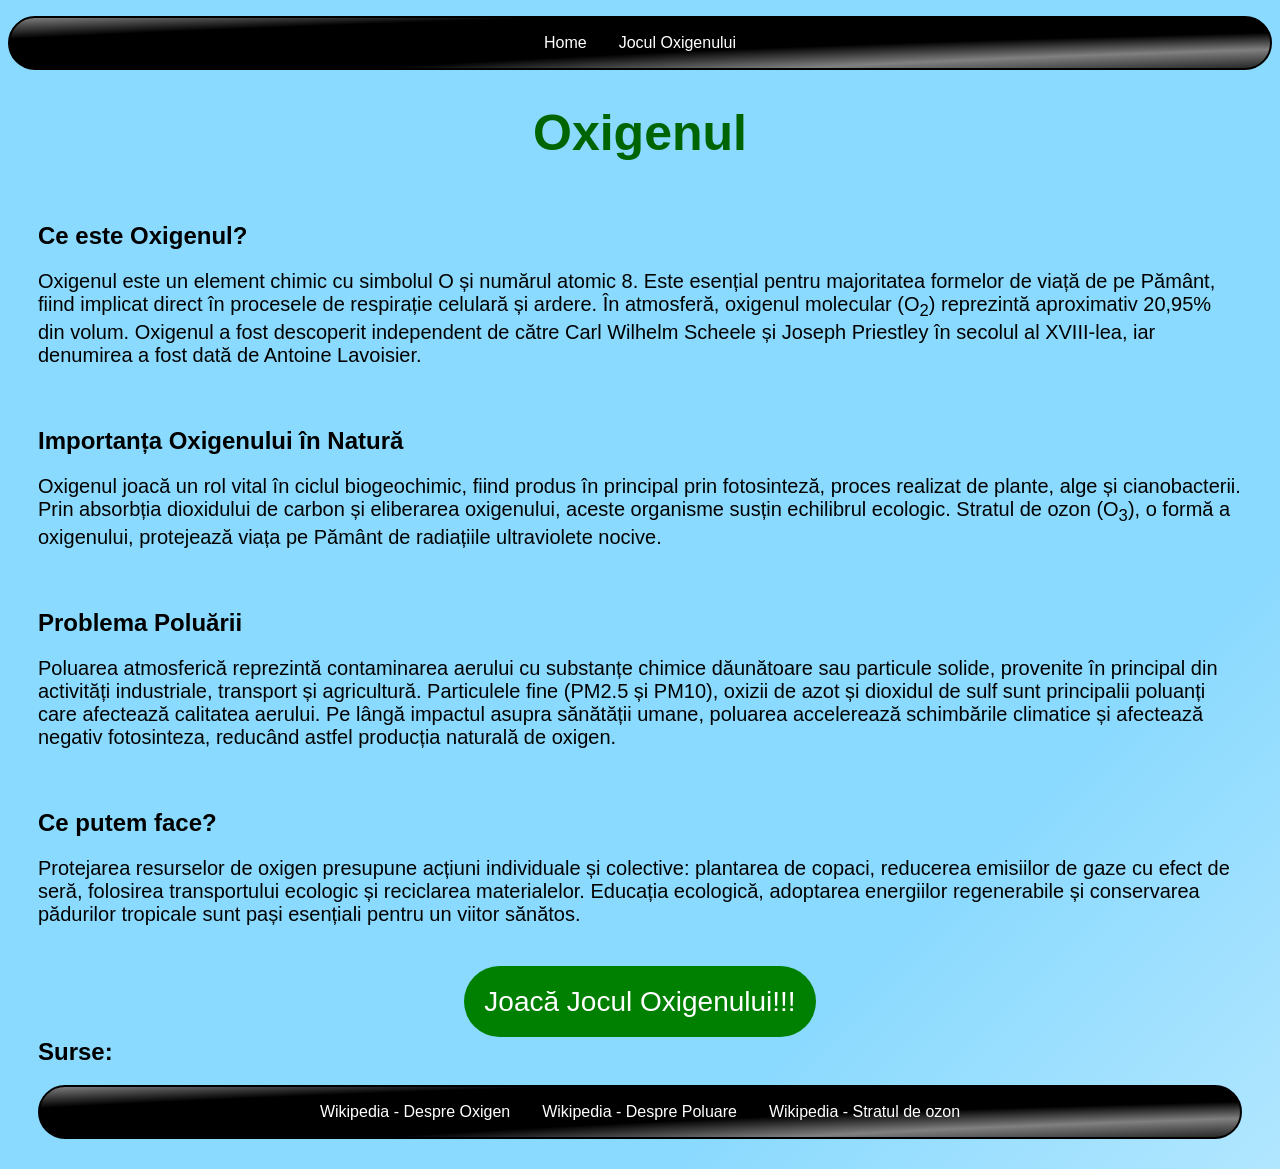
<file: index.html>
<!DOCTYPE html>
<html lang="ro">

<head>
    <meta charset="utf-8">
    <meta name="viewport" content="width=device-width, initial-scale=1.0">
    <title>Home</title>
    <link rel="stylesheet" href="styles.css">
    <link rel="icon" type="image/x-icon" href="Favicon.ico">
</head>

<body id="bodyhome" style="font-family:Arial;">

    <ul style="border-radius:100px;">
        <li><a href="index.html">Home</a></li>
        <li><a href="game.html">Jocul Oxigenului</a></li>
    </ul>

    <div style="margin: 30px;">
        <h1 style="font-size:50px; text-align:center; color:darkgreen">Oxigenul</h1>

        <section style="margin-top:60px;">
            <h2>Ce este Oxigenul?</h2>
            <p style="font-size:20px;">
                Oxigenul este un element chimic cu simbolul O și numărul atomic 8. Este esențial pentru majoritatea formelor de viață de pe Pământ, fiind implicat direct în procesele de respirație celulară și ardere. În atmosferă, oxigenul molecular (O<sub>2</sub>) reprezintă aproximativ 20,95% din volum. Oxigenul a fost descoperit independent de către Carl Wilhelm Scheele și Joseph Priestley în secolul al XVIII-lea, iar denumirea a fost dată de Antoine Lavoisier.
            </p>
        </section>

        <section style="margin-top:60px;">
            <h2>Importanța Oxigenului în Natură</h2>
            <p style="font-size:20px;">
                Oxigenul joacă un rol vital în ciclul biogeochimic, fiind produs în principal prin fotosinteză, proces realizat de plante, alge și cianobacterii. Prin absorbția dioxidului de carbon și eliberarea oxigenului, aceste organisme susțin echilibrul ecologic. Stratul de ozon (O<sub>3</sub>), o formă a oxigenului, protejează viața pe Pământ de radiațiile ultraviolete nocive.
            </p>
        </section>

        <section style="margin-top:60px;">
            <h2>Problema Poluării</h2>
            <p style="font-size:20px;">
                Poluarea atmosferică reprezintă contaminarea aerului cu substanțe chimice dăunătoare sau particule solide, provenite în principal din activități industriale, transport și agricultură. Particulele fine (PM2.5 și PM10), oxizii de azot și dioxidul de sulf sunt principalii poluanți care afectează calitatea aerului. Pe lângă impactul asupra sănătății umane, poluarea accelerează schimbările climatice și afectează negativ fotosinteza, reducând astfel producția naturală de oxigen.
            </p>
        </section>

        <section style="margin-top:60px;">
            <h2>Ce putem face?</h2>
            <p style="font-size:20px;">
                Protejarea resurselor de oxigen presupune acțiuni individuale și colective: plantarea de copaci, reducerea emisiilor de gaze cu efect de seră, folosirea transportului ecologic și reciclarea materialelor. Educația ecologică, adoptarea energiilor regenerabile și conservarea pădurilor tropicale sunt pași esențiali pentru un viitor sănătos.
            </p>
        </section>
            
        <div style="text-align:center; margin-top:60px;">
            <a id="joacajocul" href="game.html" style="font-size:28px; text-decoration:none; background-color:green; color:white; padding:20px; border-radius:100px;">
                Joacă Jocul Oxigenului!!!
            </a>
        </div>

        <section style="margin-top:20px;">
            <h2>Surse:</h2>
            <ul style="border-radius:100px">
                <li><a href="https://ro.wikipedia.org/wiki/Oxigen" target="_blank">Wikipedia - Despre Oxigen</a></li>
                <li><a href="https://ro.wikipedia.org/wiki/Poluare" target="_blank">Wikipedia - Despre Poluare</a></li>
                <li><a href="https://ro.wikipedia.org/wiki/Strat_de_ozon" target="_blank">Wikipedia - Stratul de ozon</a></li>
            </ul>
        </section>

    </div>

</body>
</html>
</file>
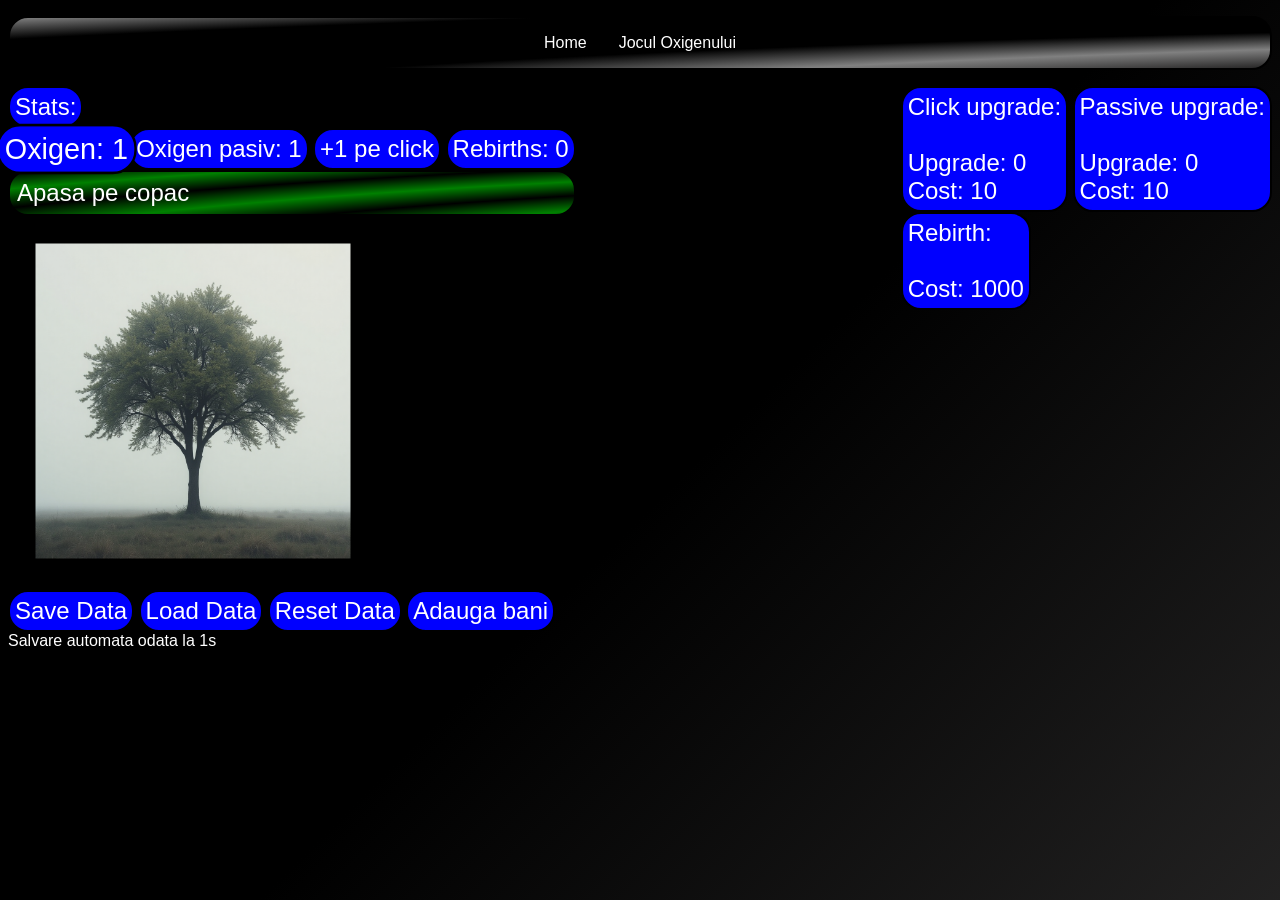
<file: game.html>
<!DOCTYPE html>
<html lang="ro">

<head>
    <meta charset="utf-8">
    <meta name="viewport" content="width=device-width, initial-scale=1.0">
    <title>Jocul Oxigenului</title>
    <link rel="stylesheet" href="styles.css">
    <link rel="icon" type="image/x-icon" href="Favicon.ico">
    <script src="scripts.js"></script>
</head>

<body id="bodygame" style="font-family:Arial;">
    <ul style="border-radius:20px;">
        <li><a href="index.html">Home</a></li>
        <li><a href="game.html">Jocul Oxigenului</a></li>
    </ul>

    <div>
        <div style="float:left">
            <div id="stat">Stats:</div>
            <div>
                <div id="money">
                    Oxigen: 0
                </div>
                <div id="freeMoney">
                    Oxigen pasiv: 1
                </div>
                <div id="perClick">
                    +1 pe click
                </div>
                <div id="rebirths">
                    Rebirths: 0
                </div>
            </div>
            <div>
                <div id="tips">
                    Tip: Apasa pe copac
                </div>
                <div>
                    <img src="Copac.png" id="clickImage" onclick="addMoney()" style="height:350px;margin:10px; transform:scale(0.9); ">
                </div>
            </div>
            <div>
                <div id="saveData" onclick="saveData()">
                    Save Data
                </div>
                <div id="loadData" onclick="loadData()">
                    Load Data
                </div>
                <div id="resetData" onclick="resetData()">
                    Reset Data
                </div>
                <div id="cheat" onclick="cheatMoney()">
                    Adauga bani
                </div>
            </div>
            <div style="color:white;">
                Salvare automata odata la 1s
            </div>
        </div>

        <div id="pozitieUpgrades">
            <div>
                <div id="upgbutton1" onclick="upgradeClick()">
                    <div>Click upgrade:</div><br>
                    <div id="upgs">Upgrade: 0</div>
                    <div id="cost">Cost: 10</div>
                </div>
                <div id="upgbutton2" onclick="upgradePassive()">
                    <div>Passive upgrade:</div><br>
                    <div id="upgsPassive">Upgrade: 0</div>
                    <div id="costPassive">Cost: 10</div>
                </div>
            </div>
            <div id="rebirthButton" onclick="rebirth()">
                <div>
                    Rebirth:
                </div>
                <br>
                <div id="rebirthCost">
                    Cost: 1000
                </div>
            </div>
        </div>
    </div>

</body>

</html>
</file>
<file: styles.css>
@keyframes animatieGradient {
    0% {
        background-position: 0% 50%;
    }

    50% {
        background-position: 100% 50%;
    }

    100%{
        background-position: 0% 50%;
    }
}

h1 {
    color: white;
}

#bodygame {
    background-image: linear-gradient(135deg,black,black,hsl(0, 1%, 15%),hsl(0, 1%, 15%),black,black);
    background-size: 300% 300%;
    animation: animatieGradient 30s ease infinite;
}

#bodyhome {
    background-image: linear-gradient(135deg,hsl(199, 99%, 77%), hsl(199, 99%, 77%), white, hsl(199, 99%, 77%),hsl(199, 99%, 77%));
    background-size: 300% 300%;
    animation: animatieGradient 15s ease infinite;
}

ul {
    list-style-type: none;
    overflow: hidden;
    padding: 10px;
    border: 2px solid black;
    position: static;
    justify-content: center;
    gap: 20px;
    display: flex;
    background: radial-gradient(gray,black,black,black,gray,hsl(0, 1%, 15%),gray,black,black,black,gray);
    background-size: 400% 400%;
    animation: animatieGradient 12s alternate infinite;
}

li a{
    display: block;
    color:white;
    text-align:center;
    padding:6px;
    text-decoration:none;
    border-radius:20px;
}

li a:hover {
    background: linear-gradient(60deg,green, green, blue,red, blue, green, green);
    background-size: 400% 400%;
    transform: scale(1.3);
    transition: transform 0.15s ease;
    border: 2px solid black;
    animation: animatieGradient 3.5s infinite;
}

#money, #upgbutton1, #upgbutton2, #perClick, #freeMoney, #stat, #rebirths, #rebirthButton {
    color: white;
    font-size: 150%;
    padding: 5px;
    display: inline-table;
    background: linear-gradient(45deg,blue, blue, blue, blue, skyblue, blue, blue, blue,blue);
    background-size: 500%, 500%;
    border-radius: 20px;
    animation: animatieGradient 3.5s infinite;
    border: 2px solid black;
}


#money:hover, #upgbutton1:hover, #upgbutton2:hover, #perClick:hover, #freeMoney:hover, #stat:hover, #rebirths:hover, #rebirthButton:hover {
    transform: scale(1.2);
    transition: transform 0.15s ease;
}

#saveData, #loadData, #resetData, #cheat {
    color: white;
    font-size: 150%;
    padding: 5px;
    display: inline-table;
    background: linear-gradient(45deg,blue, blue, blue, blue,purple, red,purple, blue, blue, blue,blue);
    background-size: 500%, 500%;
    border-radius: 20px;
    animation: animatieGradient 3.5s infinite;
    border: 2px solid black;
}

#saveData:hover, #loadData:hover,#resetData:hover,#cheat:hover {
    transform:scale(1.2);
    transition: transform 0.15s ease;
}

#tips {
    color: white;
    background-image: radial-gradient(green,black,green,black,green,black,green,black,green,black,green,black,green,black);
    font-size: 150%;
    animation: animatieGradient 10s infinite;
    background-size: 500% 500%;
    border-radius: 20px;
    padding: 7px;
    border: 2px solid black;
}

#tips:hover{
    padding:15px;
    transition: padding 0.15s ease;
}

#pozitieUpgrades {
    float:right;
}

@media (max-width:768px){ /*pt telefon*/
    #pozitieUpgrades{
        float:left;
    }
}
</file>
